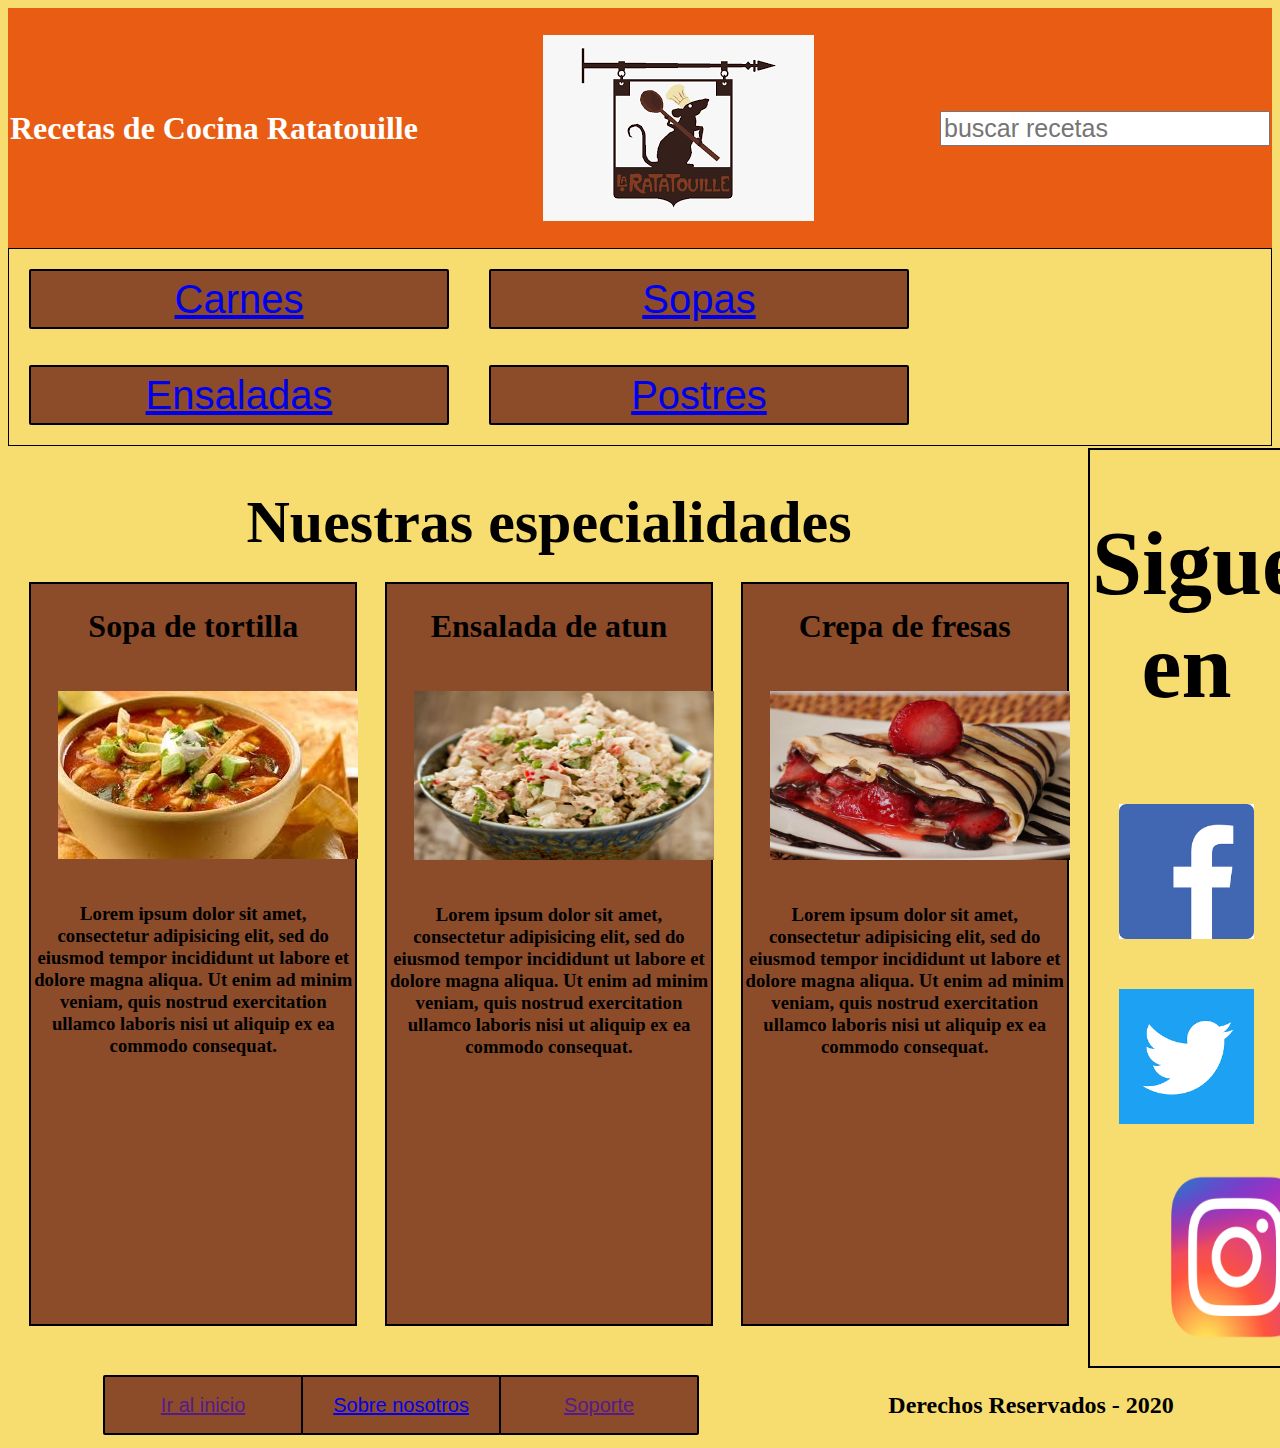
<file: index.html>
<!DOCTYPE html>
<html>
<head>
	<title>Recetas de Cocina</title>
	<meta charset="utf-8">
	<link rel="stylesheet" type="text/css" href="css/Inicio.css">
</head>
<body bgcolor="#F7DC6F">
	<div id="contenedor">
		<div id="cabecera">
			<header>
					<center><h1>Recetas de Cocina Ratatouille</h1></center>
					<div>
						<center><img src="resources/logo.png" id="logoimg"></center>
					</div>
				<div id="cont2">
					<input class="inp1" type="search" name="busqueda" placeholder="buscar recetas">
				</div>
			</header>
			<div class="barracabecera"></div>
			
		</div>
		<nav class="cont3">
			<button class="btn"><a href="html/carnes.html">Carnes</button></a>
			<button class="btn"><a href="html/Sopas.html">Sopas</button></a>
			<button class="btn"><a href="html/Ensaladas.html">Ensaladas</button></a>
			<button class="btn"><a href="html/postres.html">Postres</button></a>
		</nav>
		<div id="grande">
			<div id="principal">
				<div id="comida">
					<center><h1>Nuestras especialidades</h1></center>
				</div>
				<div id="seccion">
					<div id="seccion1">
						<center><h1>Sopa de tortilla</h1></center>
						<center><img src="resources/sopatortilla.jpg"></center>
						<center><h3>Lorem ipsum dolor sit amet, consectetur adipisicing elit, sed do eiusmod
						tempor incididunt ut labore et dolore magna aliqua. Ut enim ad minim veniam,
						quis nostrud exercitation ullamco laboris nisi ut aliquip ex ea commodo
						consequat.</h3></center>
					</div>
					<div id="seccion2">
						<center><h1>Ensalada de atun</h1></center>
						<center><img src="resources/ensaladaatun.jpg" class="imga"></center>
						<center><h3>Lorem ipsum dolor sit amet, consectetur adipisicing elit, sed do eiusmod
						tempor incididunt ut labore et dolore magna aliqua. Ut enim ad minim veniam,
						quis nostrud exercitation ullamco laboris nisi ut aliquip ex ea commodo
						consequat.</h3></center>
					</div>
					<div id="seccion3">
						<center><h1>Crepa de fresas</h1></center>
						<center><img src="resources/crepafresas.png" class="imga"></center>
						<center><h3>Lorem ipsum dolor sit amet, consectetur adipisicing elit, sed do eiusmod
						tempor incididunt ut labore et dolore magna aliqua. Ut enim ad minim veniam,
						quis nostrud exercitation ullamco laboris nisi ut aliquip ex ea commodo
						consequat.</h3></center>
					</div>
				</div>
			</div>
			<aside>
				<h1>Siguenos en</h1>
				<center>
					<img src="resources/face.png" class="imgb">
					<img src="resources/twit.png" class="imgb">
					<img src="resources/insta.png" id="imgc">
				</center>
			</aside>
			
		</div>
		<div id="pie">
			<footer>
				<div id="cont4">
					<button class="btnfoot"><a href="">Ir al inicio</a></button>
					<button class="btnfoot"><a href="html/SobreNosotros.html">Sobre nosotros</a></button>
					<button class="btnfoot"><a href="">Soporte</a></button>
				</div>
				<div>
					<h2>Derechos Reservados - 2020</h2>
				</div>
			</footer>
		</div>
	</div>
</body>
</html>
</file>
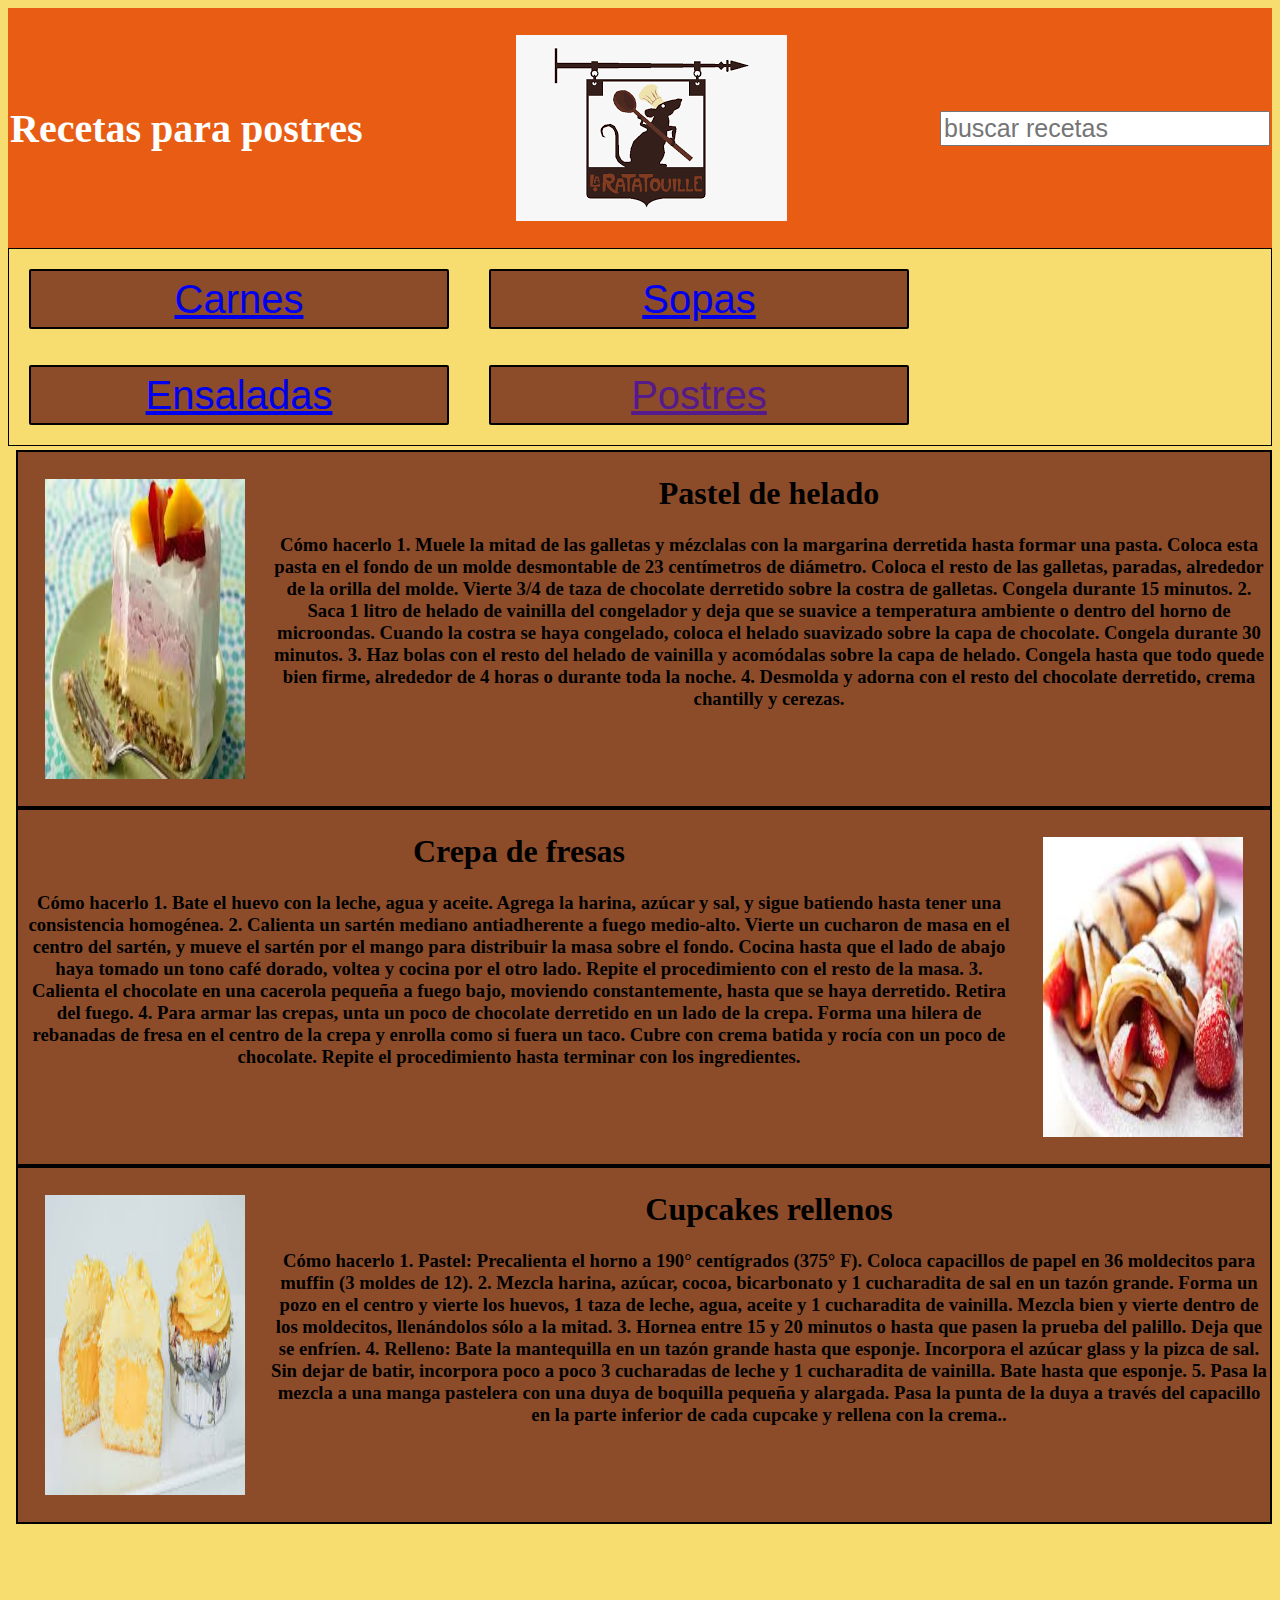
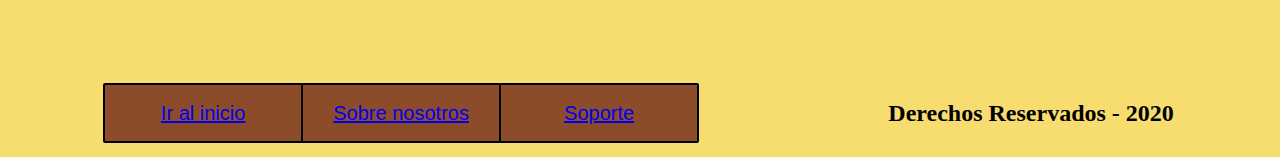
<file: html/postres.html>
<!DOCTYPE html>
<html>
<head>
	<title>Recetas de Cocina</title>
	<meta charset="utf-8">
	<link rel="stylesheet" type="text/css" href="../css/postres.css">
</head>
<body bgcolor="#F7DC6F">
	<div id="contenedor">
		<div id="cabecera">
			<header>
					<center><h1 id="letra">Recetas para postres</h1></center>
					<div>
						<center><img src="../resources/logo.png" id="logoimg"></center>
					</div>
				<div id="cont2">
					<input class="inp1" type="search" name="busqueda" placeholder="buscar recetas">
				</div>
			</header>
			<div class="barracabecera"></div>
			
		</div>
		<nav class="cont3">
			<button class="btn"><a href="carnes.html">Carnes</a></button>
			<button class="btn"><a href="Sopas.html">Sopas</a></button>
			<button class="btn"><a href="Ensaladas.html">Ensaladas</a></button>
			<button class="btn"><a href="">Postres</a></button>
		</nav>
		<div id="grande">
			<div id="principal">
				<div id="seccion">
					<div id="seccion1">
						<div>
						<center><img src="../resources/pastel.jpg" id="imgm"></center>
						</div> 
						<center><h1>Pastel de helado<br> <h3>Cómo hacerlo
1. Muele la mitad de las galletas y mézclalas con la margarina derretida hasta formar una pasta. Coloca esta pasta en el fondo de un molde desmontable de 23 centímetros de diámetro. Coloca el resto de las galletas, paradas, alrededor de la orilla del molde. Vierte 3/4 de taza de chocolate derretido sobre la costra de galletas. Congela durante 15 minutos.

2. Saca 1 litro de helado de vainilla del congelador y deja que se suavice a temperatura ambiente o dentro del horno de microondas. Cuando la costra se haya congelado, coloca el helado suavizado sobre la capa de chocolate. Congela durante 30 minutos.

3. Haz bolas con el resto del helado de vainilla y acomódalas sobre la capa de helado. Congela hasta que todo quede bien firme, alrededor de 4 horas o durante toda la noche.

4. Desmolda y adorna con el resto del chocolate derretido, crema chantilly y cerezas.</h3></h1></center>
						
					</div>
					<div id="seccion2">
						<div>
						<center><img src="../resources/crepa.jpg" id="imgm"></center>
						</div> 
						<center><h1>Crepa de fresas<br> <h3>Cómo hacerlo
1. Bate el huevo con la leche, agua y aceite. Agrega la harina, azúcar y sal, y sigue batiendo hasta tener una consistencia homogénea.

2. Calienta un sartén mediano antiadherente a fuego medio-alto. Vierte un cucharon de masa en el centro del sartén, y mueve el sartén por el mango para distribuir la masa sobre el fondo. Cocina hasta que el lado de abajo haya tomado un tono café dorado, voltea y cocina por el otro lado. Repite el procedimiento con el resto de la masa.

3. Calienta el chocolate en una cacerola pequeña a fuego bajo, moviendo constantemente, hasta que se haya derretido. Retira del fuego.

4. Para armar las crepas, unta un poco de chocolate derretido en un lado de la crepa. Forma una hilera de rebanadas de fresa en el centro de la crepa y enrolla como si fuera un taco. Cubre con crema batida y rocía con un poco de chocolate. Repite el procedimiento hasta terminar con los ingredientes.</h3></h1></center>

					</div>
					<div id="seccion3">
						<div>
						<center><img src="../resources/cup.jpg" id="imgm"></center>
						</div> 
						<center><h1>Cupcakes rellenos<br> <h3>Cómo hacerlo
1. Pastel: Precalienta el horno a 190° centígrados (375° F). Coloca capacillos de papel en 36 moldecitos para muffin (3 moldes de 12).

2. Mezcla harina, azúcar, cocoa, bicarbonato y 1 cucharadita de sal en un tazón grande. Forma un pozo en el centro y vierte los huevos, 1 taza de leche, agua, aceite y 1 cucharadita de vainilla. Mezcla bien y vierte dentro de los moldecitos, llenándolos sólo a la mitad.

3. Hornea entre 15 y 20 minutos o hasta que pasen la prueba del palillo. Deja que se enfríen.

4. Relleno: Bate la mantequilla en un tazón grande hasta que esponje. Incorpora el azúcar glass y la pizca de sal. Sin dejar de batir, incorpora poco a poco 3 cucharadas de leche y 1 cucharadita de vainilla. Bate hasta que esponje.

5. Pasa la mezcla a una manga pastelera con una duya de boquilla pequeña y alargada. Pasa la punta de la duya a través del capacillo en la parte inferior de cada cupcake y rellena con la crema..</h3></h1></center>
					</div>
				</div>
			</div>
			
		</div>
		<div id="pie">
			<footer>
				<div id="cont4">
					<button class="btnfoot"><a href="../index.html">Ir al inicio</a></button>
					<button class="btnfoot"><a href="../html/SobreNosotros.html">Sobre nosotros</a></button>
					<button class="btnfoot"><a href="Soporte.html">Soporte</a></button>
				</div>
				<div>
					<h2>Derechos Reservados - 2020</h2>
				</div>
			</footer>
		</div>
	</div>
</body>
</html>
</file>
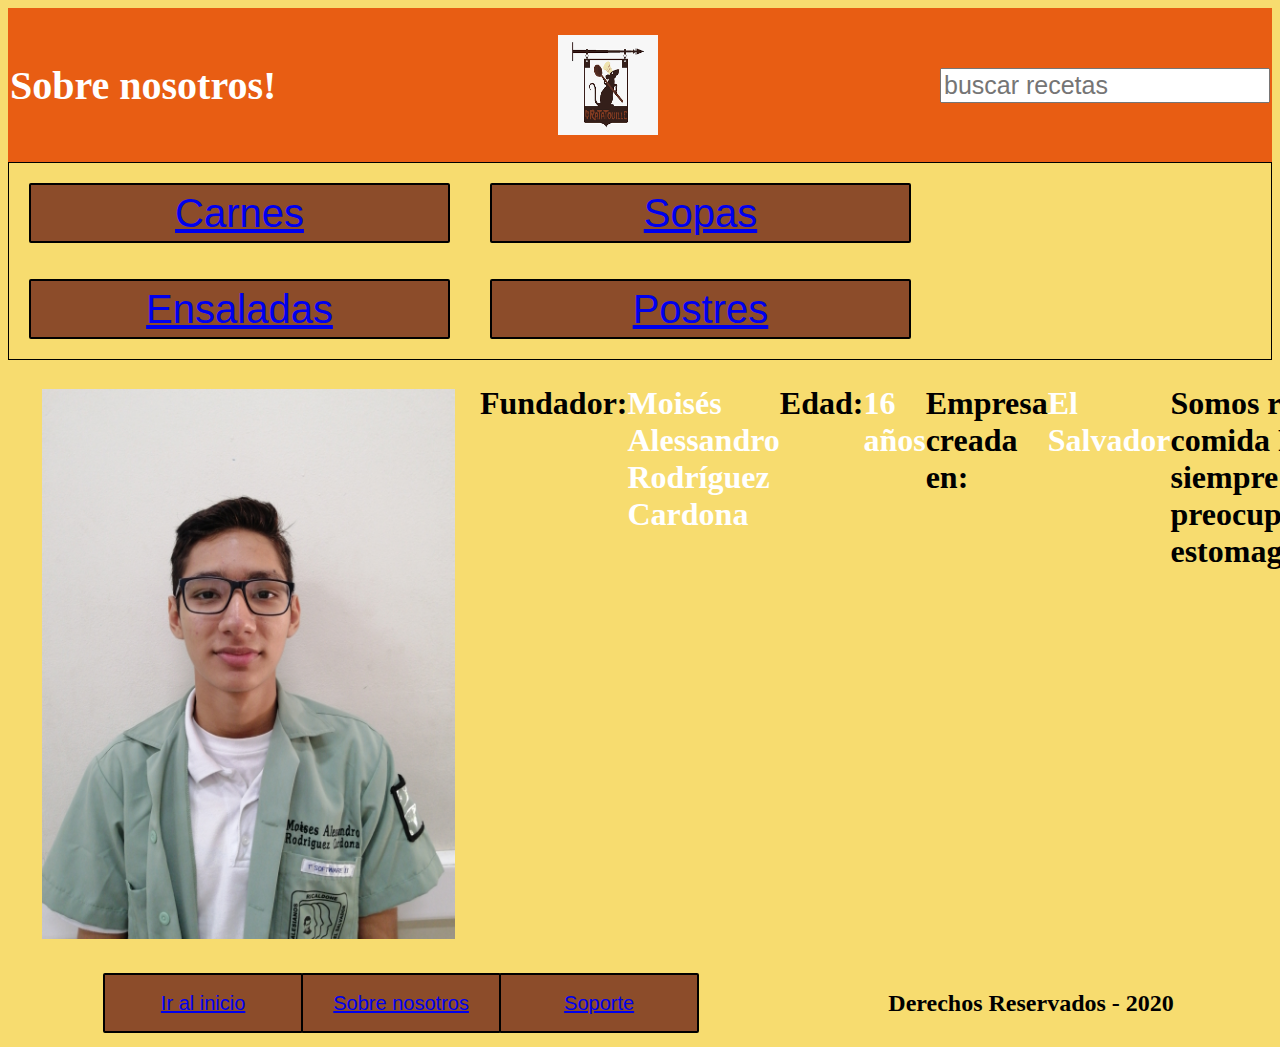
<file: html/SobreNosotros.html>
<!DOCTYPE html>
<html>
<head>
	<title>Recetas de Cocina</title>
	<meta charset="utf-8">
	<link rel="stylesheet" type="text/css" href="../css/SobreNosotros.css">
</head>
<body bgcolor="#F7DC6F">
	<div id="contenedor">
		<div id="cabecera">
			<header>
					<center><h1 id="letra">Sobre nosotros!</h1></center>
					<div>
						<center><img src="../resources/logo.png" id="logoimg"></center>
					</div>
				<div id="cont2">
					<input class="inp1" type="search" name="busqueda" placeholder="buscar recetas">
				</div>
			</header>
			<div class="barracabecera"></div>
			
		</div>
		<nav class="cont3">
			<button class="btn"><a href="Carnes.html">Carnes</a></button>
			<button class="btn"><a href="Sopas.html">Sopas</a></button>
			<button class="btn"><a href="Ensaladas.html">Ensaladas</a></button>
			<button class="btn"><a href="postres.html">Postres</a></button>
		</nav>
		<div id="grande">
			<div id="principal">
				<div id="seccion">
					<img src="../resources/io.jpg" class="imga">
					<h1 class="fuente1">Fundador:<h1 class="fuente2">Moisés Alessandro Rodríguez Cardona</h1></h1>
					<h1 class="fuente1">Edad:<h1 class="fuente2">16 años</h1></h1>
					<h1 class="fuente1">Empresa creada en:<h1 class="fuente2">El Salvador</h1></h1>
					<h1>Somos recetas de comida Ratatouille, siempre nos preocupamos por tu estomago :)</h1>
				</div>
				<div id="secccion1">
					
				</div>
			</div>
			
		</div>
		<div id="pie">
			<footer>
				<div id="cont4">
					<button class="btnfoot"><a href="../index.html">Ir al inicio</a></button>
					<button class="btnfoot"><a href="../html/SobreNosotros.html">Sobre nosotros</a></button>
					<button class="btnfoot"><a href="../html/Soporte.html">Soporte</a></button>
				</div>
				<div>
					<h2>Derechos Reservados - 2020</h2>
				</div>
			</footer>
		</div>
	</div>
</body>
</html>
</file>
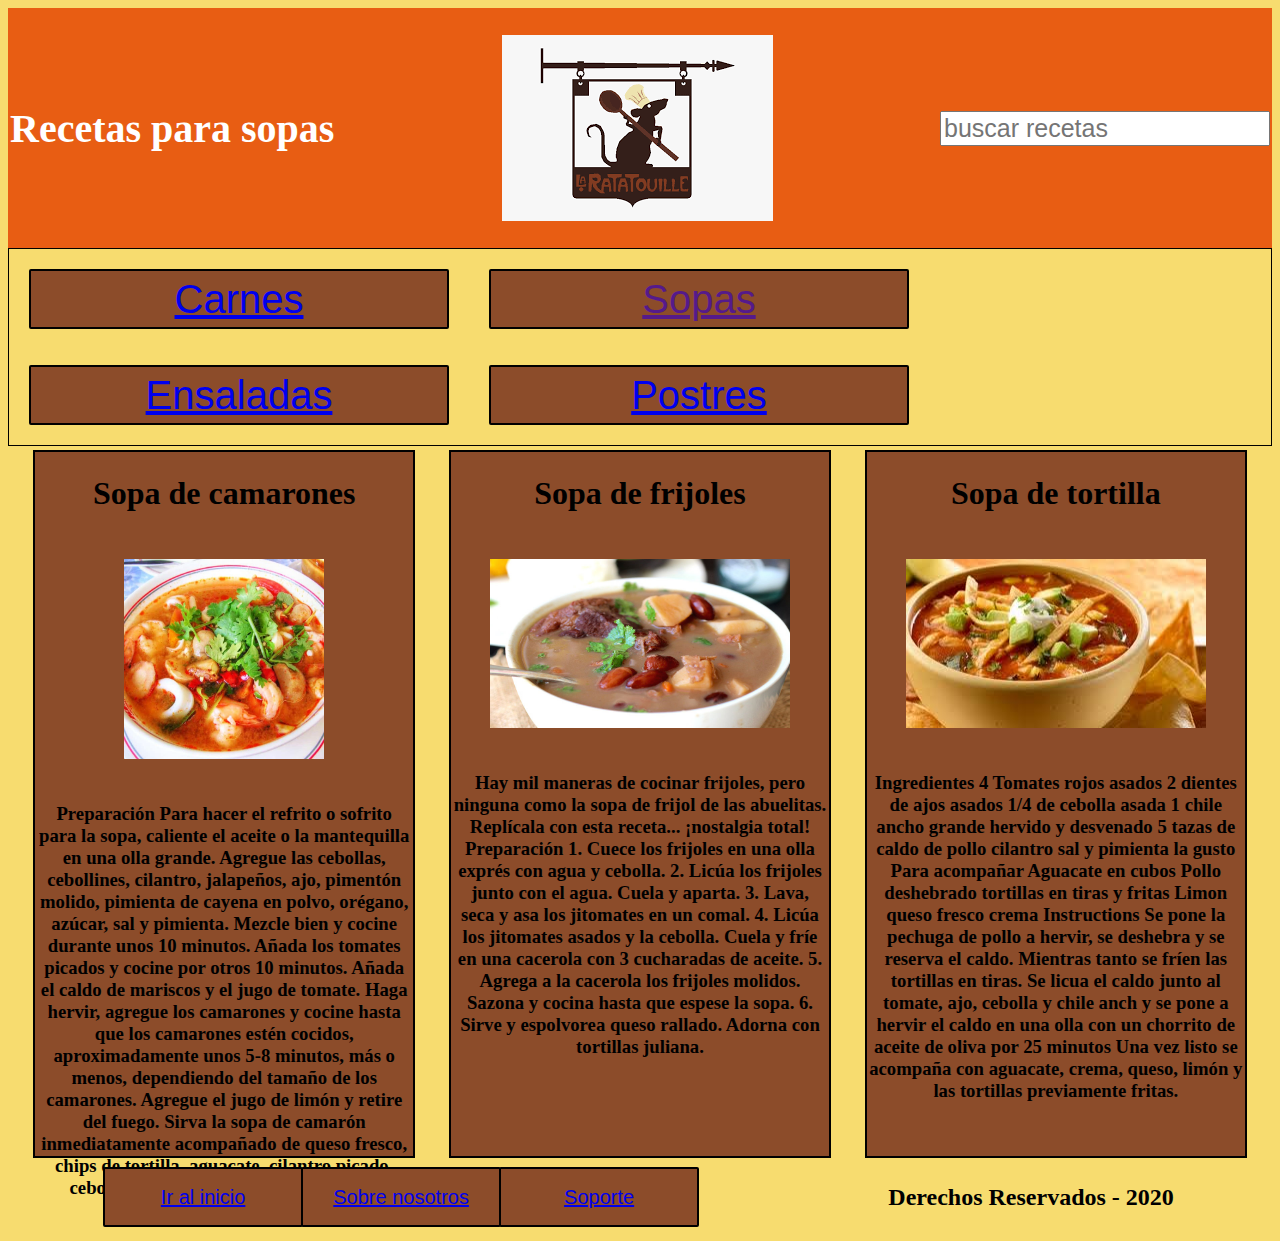
<file: html/Sopas.html>
<!DOCTYPE html>
<html>
<head>
	<title>Recetas de Cocina</title>
	<meta charset="utf-8">
	<link rel="stylesheet" type="text/css" href="../css/Sopas.css">
</head>
<body bgcolor="#F7DC6F">
	<div id="contenedor">
		<div id="cabecera">
			<header>
					<center><h1 id="letra">Recetas para sopas</h1></center>
					<div>
						<center><img src="../resources/logo.png" id="logoimg"></center>
					</div>
				<div id="cont2">
					<input class="inp1" type="search" name="busqueda" placeholder="buscar recetas">
				</div>
			</header>
			<div class="barracabecera"></div>
			
		</div>
		<nav class="cont3">
			<button class="btn"><a href="Carnes.html">Carnes</a></button>
			<button class="btn"><a href="">Sopas</a></button>
			<button class="btn"><a href="Ensaladas.html">Ensaladas</a></button>
			<button class="btn"><a href="postres.html">Postres</a></button>

		</nav>
		<div id="grande">
			<div id="principal">
				<div id="seccion">
					<div id="seccion1">
						<center><h1>Sopa de camarones</h1></center>
						<center><img src="../resources/camarones.jpg" id="imgm"></center>
						<center><h3>Preparación
Para hacer el refrito o sofrito para la sopa, caliente el aceite o la mantequilla en una olla grande.
Agregue las cebollas, cebollines, cilantro, jalapeños, ajo, pimentón molido, pimienta de cayena en polvo, orégano, azúcar, sal y pimienta. Mezcle bien y cocine durante unos 10 minutos.
Añada los tomates picados y cocine por otros 10 minutos.
Añada el caldo de mariscos y el jugo de tomate. Haga hervir, agregue los camarones y cocine hasta que los camarones estén cocidos, aproximadamente unos 5-8 minutos, más o menos, dependiendo del tamaño de los camarones.
Agregue el jugo de limón y retire del fuego.
Sirva la sopa de camarón inmediatamente acompañado de queso fresco, chips de tortilla, aguacate, cilantro picado, cebollines picados, y rodajas de limón..</h3></center>
					</div>
					<div id="seccion2">
						<center><h1>Sopa de frijoles</h1></center>
						<center><img src="../resources/frijoles.jpg" class="imga"></center>
						<center><h3>Hay mil maneras de cocinar frijoles, pero ninguna como la sopa de frijol de las abuelitas. Replícala con esta receta... ¡nostalgia total! 
Preparación 
1. Cuece los frijoles en una olla exprés con agua y cebolla. 

2. Licúa los frijoles junto con el agua. Cuela y aparta. 

3. Lava, seca y asa los jitomates en un comal. 

4. Licúa los jitomates asados y la cebolla. Cuela y fríe en una cacerola con 3 cucharadas de aceite. 

5. Agrega a la cacerola los frijoles molidos. Sazona y cocina hasta que espese la sopa. 

6. Sirve y espolvorea queso rallado. Adorna con tortillas juliana. </h3></center>
					</div>
					<div id="seccion3">
						<center><h1>Sopa de tortilla</h1></center>
						<center><img src="../resources/sopatortilla.jpg" class="imga"></center>
						<center><h3>Ingredientes
4 Tomates rojos asados
2 dientes de ajos asados
1/4 de cebolla asada
1 chile ancho grande hervido y desvenado
5 tazas de caldo de pollo
cilantro
sal y pimienta la gusto
Para acompañar
Aguacate en cubos
Pollo deshebrado
tortillas en tiras y fritas
Limon
queso fresco
crema
Instructions
Se pone la pechuga de pollo a hervir, se deshebra y se reserva el caldo. 
Mientras tanto se fríen las tortillas en tiras. 
Se licua el caldo junto al tomate, ajo, cebolla y chile anch y se pone a hervir el caldo en una olla con un chorrito de aceite de oliva por 25 minutos
Una vez listo se acompaña con aguacate, crema, queso, limón y las tortillas previamente fritas.</h3></center>
					</div>
				</div>
			</div>
			
		</div>
		<div id="pie">
			<footer>
				<div id="cont4">
					<button class="btnfoot"><a href="../index.html">Ir al inicio</a></button>
					<button class="btnfoot"><a href="../html/SobreNosotros.html">Sobre nosotros</a></button>
					<button class="btnfoot"><a href="Soporte.html">Soporte</a></button>
				</div>
				<div>
					<h2>Derechos Reservados - 2020</h2>
				</div>
			</footer>
		</div>
	</div>
</body>
</html>
</file>
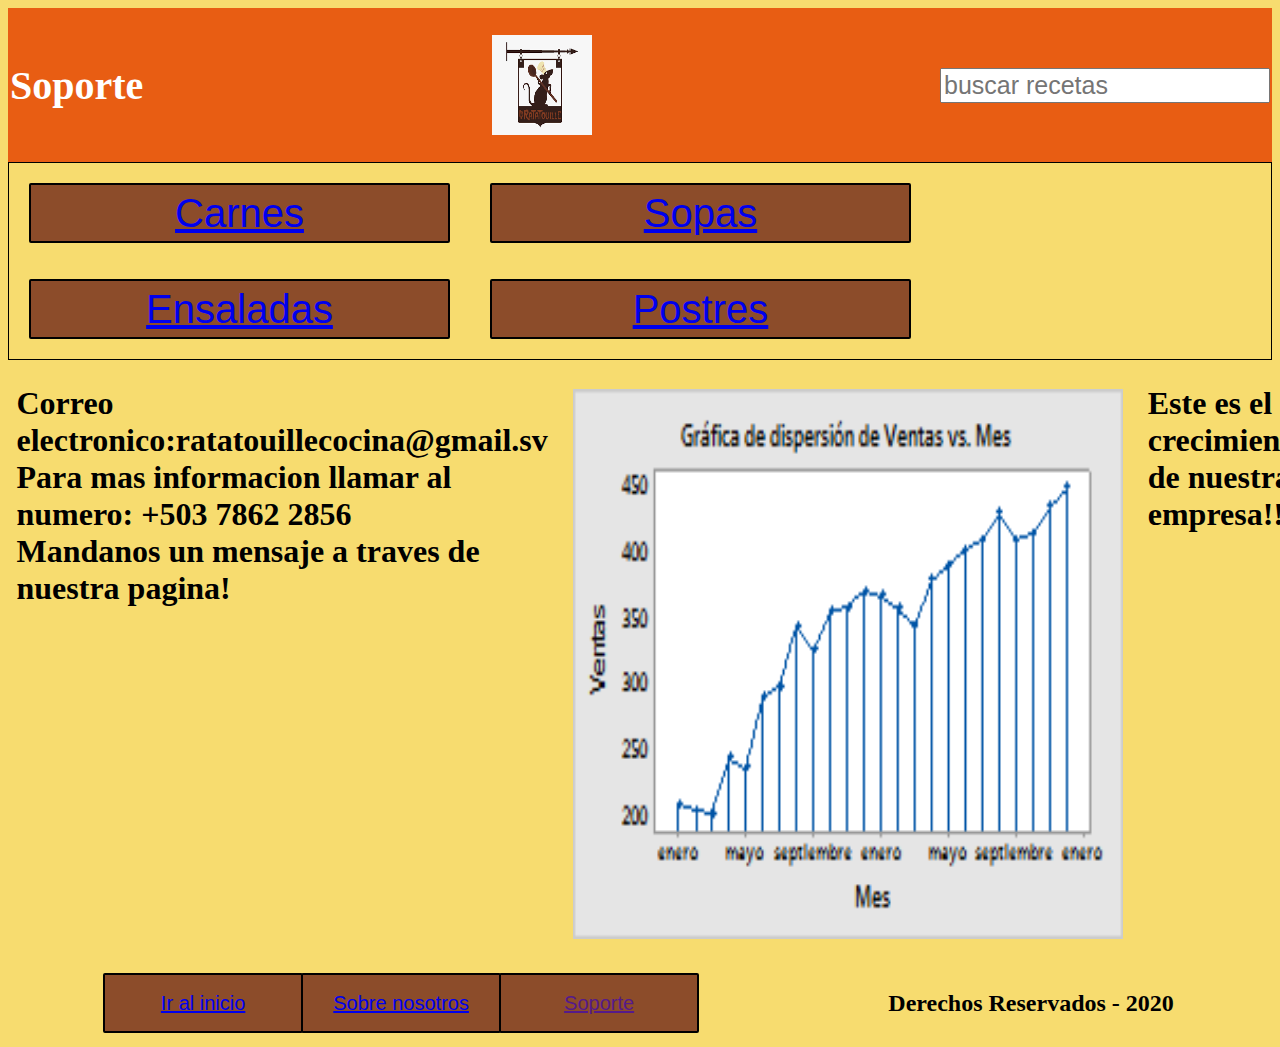
<file: html/Soporte.html>
<!DOCTYPE html>
<html>
<head>
	<title>Recetas de Cocina</title>
	<meta charset="utf-8">
	<link rel="stylesheet" type="text/css" href="../css/Soporte.css">
</head>
<body bgcolor="#F7DC6F">
	<div id="contenedor">
		<div id="cabecera">
			<header>
					<center><h1 id="letra">Soporte</h1></center>
					<div>
						<center><img src="../resources/logo.png" id="logoimg"></center>
					</div>
				<div id="cont2">
					<input class="inp1" type="search" name="busqueda" placeholder="buscar recetas">
				</div>
			</header>
			<div class="barracabecera"></div>
			
		</div>
		<nav class="cont3">
			<button class="btn"><a href="carnes.html">Carnes</a></button>
			<button class="btn"><a href="Sopas.html">Sopas</a></button>
			<button class="btn"><a href="Ensaladas.html">Ensaladas</a></button>
			<button class="btn"><a href="postres.html">Postres</a></button>
		</nav>
		<div id="grande">
			<div id="principal">
				<div id="seccion">
					<h1>Correo electronico:ratatouillecocina@gmail.sv <br> Para mas informacion llamar al numero: +503 7862 2856 <br> Mandanos un mensaje a traves de nuestra pagina!</h1><br><img src="../resources/grafica.png" class="imga"><br><h1>Este es el crecimiento de nuestra empresa!!</h1>
				</div>
				<div id="secccion1">
					
				</div>
			</div>
			
		</div>
		<div id="pie">
			<footer>
				<div id="cont4">
					<button class="btnfoot"><a href="../index.html">Ir al inicio</a></button>
					<button class="btnfoot"><a href="../html/SobreNosotros.html">Sobre nosotros</a></button>
					<button class="btnfoot"><a href="">Soporte</a></button>
				</div>
				<div>
					<h2>Derechos Reservados - 2020</h2>
				</div>
			</footer>
		</div>
	</div>
</body>
</html>
</file>
<file: css/Inicio.css>
#contenedor{
	width: 100%;
	height: auto;
	margin: 0 auto;
	padding: 0px;
}
#cabecera{
	width: 100%;
	height: 15%;
	margin-right: 1px;
}
header{
	height: 80%;
	margin: 0 auto;
	padding: 2px;
	background-color: #E85D13;
	display: flex;
	flex-direction: row;
	justify-content: space-between;
	align-items: center;
	color: white;
}
.barraCabecera{
	background-color: #E85D13;
	padding: 20px;
	height: 40%;
}
nav{
	height: 5%;
	padding: 2px;
	border: solid black 1px;
}
nav button{
	margin: 18px;
	border: solid black 2px;
	border-radius: 2px;
	background: #8C4C2A;
	width: 420px;
	height: 60px;
	font-size: 40px;
	font-family: "Helvetica";
	text-align: center;
	cursor: pointer;
	transition: 0.8s;
}
.btn:hover{
	background: yellow;
}

.btn:active{
	color: white;
	background: #DC4D17;
}

.inp1{
	font-size: 25px;
}

#pricipal{
	height: 30%;
	width: 80%;
	margin: 0 auto;
	padding: 2px;
}
#comida{
	height: 10%;
	margin:  0 auto;
	padding: 0px;
	border: 2px;
	color: black;
	font-size: 30px;
}
#seccion{
	height: 80%;
	width: 99%;
	margin: 0 auto;
	padding: 2px;
	flex-direction: row;
	display: flex;
	flex-wrap: nowrap;
}
#seccion1{
	height: 100%;
	width: 30%;
	margin: 0 auto;
	padding: 2px;
	border: 2px solid black;
	background-color: #8C4C2A;
}
#seccion2{
	height: 100%;
	width: 30%;
	margin: 0 auto;
	padding: 2px;
	border: 2px solid black;
	background-color: #8C4C2A;
}
#seccion3{
	height: 100%;
	width: 30%;
	margin: 0 auto;
	padding: 2px;
	border: 2px solid black;
	background-color: #8C4C2A;
}

.imga{
	width: 300px;
	height: 169px;
}
aside{
	width: 15%;
	margin: 0 auto;
	padding: 2px;
	display: flex;
	flex-direction: column;
	flex-wrap: nowrap;
	text-align: center;
	justify-content: center;
	border: 2px solid black;
	font-size: 45px;
}
#grande{
	height: 50%
	margin: 0 auto;
	padding: 2px;
	display: flex;
	flex-direction: row;
	flex-wrap: nowrap;

}
.imgb{
	height: 135px;
	width: 135px;
}

#imgc{
	height: 165px;
	width: 240px;
}
footer button{
	margin: -3px;
	border: solid black 2px;
	border-radius: 2px;
	background: #8C4C2A;
	width: 200px;
	height: 60px;
	font-size: 20px;
	font-family: "Helvetica";
	text-align: center;
	cursor: pointer;
	transition: 0.8s;
}
footer{
	height: 30%;
	margin: 0 auto;
	padding: 2px;
	display: flex;
	flex-direction: row;
	justify-content: space-around;
	align-items: center;

}
footer button:hover{
	background: yellow;
}

footer button:active{
	color: white;
	background: #DC4D17;
}
img{
	display: flex;
	justify-content: space-between;
	padding: 25px;
}
.barraCabecera{
	background-color: white;
	padding: 20px;
	height: 40%;
}
</file>
<file: css/postres.css>
#contenedor{
	width: 100%;
	height: auto;
	margin: 0 auto;
	padding: 0px;
}
#cabecera{
	width: 100%;
	height: 15%;
	margin-right: 1px;
}
header{
	height: 80%;
	margin: 0 auto;
	padding: 2px;
	background-color: #E85D13;
	display: flex;
	flex-direction: row;
	justify-content: space-between;
	align-items: center;
	color: white;
}
#cont1{
	display: flex;
	flex-direction: row;
	justify-content: space-between;
	align-content: center;
}
.barraCabecera{
	background-color: #E85D13;
	padding: 20px;
	height: 40%;
}
nav{
	height: 5%;
	padding: 2px;
	border: solid black 1px;
}
nav button{
	margin: 18px;
	border: solid black 2px;
	border-radius: 2px;
	background: #8C4C2A;
	width: 420px;
	height: 60px;
	font-size: 40px;
	font-family: "Helvetica";
	text-align: center;
	cursor: pointer;
	transition: 0.8s;
}
.btn:hover{
	background: yellow;
}

.btn:active{
	color: white;
	background: #DC4D17;
}

.inp1:hover{
	background: white;
}

.inp1:active{
	background: grey;
}

.inp1{
	font-size: 25px;
}

#pricipal{
	height: 30%;
	width: 80%;
	margin: 0 auto;
	padding: 2px;
}
#comida{
	height: 10%;
	margin:  0 auto;
	padding: 0px;
	border: 2px;
	color: black;
	font-size: 30px;
}
#seccion{
	height: 80%;
	width: 99%;
	margin: 0 auto;
	padding: 2px;
	flex-direction: column;
	display: flex;
	flex-wrap: nowrap;
}
#seccion1{
	height: 400px;
	width: 100%;
	margin: 0 auto;
	padding: 2px;
	border: 2px solid black;
	background-color: #8C4C2A;
	display: flex;
	flex-direction: row;
}
#seccion2{
	height: 400px;
	width: 100%;
	margin: 0 auto;
	padding: 2px;
	border: 2px solid black;
	background-color: #8C4C2A;
	display: flex;
	flex-direction: row-reverse;
}
#seccion3{
	height: 400px;
	width: 100%;
	margin: 0 auto;
	padding: 2px;
	border: 2px solid black;
	background-color: #8C4C2A;
	display: flex;
	flex-direction: row;
}

.imga{
	width: 300px;
	height: 169px;
}

#grande{
	height: 50%
	margin: 0 auto;
	padding: 2px;
	display: flex;
	flex-direction: row;
	flex-wrap: nowrap;

}
.imgb{
	height: 135px;
	width: 135px;
}

#imgc{
	height: 165px;
	width: 240px;
}
footer button{
	margin: -3px;
	border: solid black 2px;
	border-radius: 2px;
	background: #8C4C2A;
	width: 200px;
	height: 60px;
	font-size: 20px;
	font-family: "Helvetica";
	text-align: center;
	cursor: pointer;
	transition: 0.8s;
}
footer{
	height: 30%;
	margin: 0 auto;
	padding: 2px;
	display: flex;
	flex-direction: row;
	justify-content: space-around;
	align-items: center;

}
footer button:hover{
	background: yellow;
}

footer button:active{
	color: white;
	background: #DC4D17;
}
img{
	display: flex;
	justify-content: space-between;
	padding: 25px;
}
.barraCabecera{
	background-color: white;
	padding: 20px;
	height: 40%;
}

#imgm{
	height: 300px;
	width: 200px;
}

#letra{
	font-size: 40px;
	text-align: center;
}
.letra2{
	display: flex;
	flex-direction: column;
}
</file>
<file: css/SobreNosotros.css>
#contenedor{
	width: 100%;
	height: auto;
	margin: 0 auto;
	padding: 0px;
}
#cabecera{
	width: 100%;
	height: 15%;
	margin-right: 1px;
}
header{
	height: 80%;
	margin: 0 auto;
	padding: 2px;
	background-color: #E85D13;
	display: flex;
	flex-direction: row;
	justify-content: space-between;
	align-items: center;
	color: white;
}
#cont1{
	display: flex;
	flex-direction: row;
	justify-content: space-between;
	align-content: center;
}
.barraCabecera{
	background-color: #E85D13;
	padding: 20px;
	height: 40%;
}
nav{
	height: 5%;
	padding: 2px;
	border: solid black 1px;
}
nav button{
	margin: 18px;
	border: solid black 2px;
	border-radius: 2px;
	background: #8C4C2A;
	width: 421px;
	height: 60px;
	font-size: 40px;
	font-family: "Helvetica";
	text-align: center;
	cursor: pointer;
	transition: 0.8s;
}
.btn:hover{
	background: yellow;
}

.btn:active{
	color: white;
	background: #DC4D17;
}

.inp1:hover{
	background: white;
}

.inp1:active{
	background: grey;
}

.inp1{
	font-size: 25px;
}

#pricipal{
	height: 30%;
	width: 80%;
	margin: 0 auto;
	padding: 2px;
}
#comida{
	height: 10%;
	margin:  0 auto;
	padding: 0px;
	border: 2px;
	color: black;
	font-size: 30px;
}
#seccion{
	height: 80%;
	width: 99%;
	margin: 0 auto;
	padding: 2px;
	flex-direction: row;
	display: flex;
	flex-wrap: nowrap;
}
#seccion1{
	height: 700px;
	width: 30%;
	margin: 0 auto;
	padding: 2px;
	border: 2px solid black;
	background-color: #8C4C2A;
}
#seccion2{
	height: 700px;
	width: 30%;
	margin: 0 auto;
	padding: 2px;
	border: 2px solid black;
	background-color: #8C4C2A;
}
#seccion3{
	height: 700px;
	width: 30%;
	margin: 0 auto;
	padding: 2px;
	border: 2px solid black;
	background-color: #8C4C2A;
}

.imga{
	width: 550px;
	height: 550px;
}

#grande{
	height: 50%
	margin: 0 auto;
	padding: 2px;
	display: flex;
	flex-direction: row;
	flex-wrap: nowrap;

}
.imgb{
	height: 135px;
	width: 135px;
}

#imgc{
	height: 165px;
	width: 240px;
}
footer button{
	margin: -3px;
	border: solid black 2px;
	border-radius: 2px;
	background: #8C4C2A;
	width: 200px;
	height: 60px;
	font-size: 20px;
	font-family: "Helvetica";
	text-align: center;
	cursor: pointer;
	transition: 0.8s;
}
footer{
	height: 30%;
	margin: 0 auto;
	padding: 2px;
	display: flex;
	flex-direction: row;
	justify-content: space-around;
	align-items: center;

}
footer button:hover{
	background: yellow;
}

footer button:active{
	color: white;
	background: #DC4D17;
}
img{
	display: flex;
	justify-content: space-between;
	padding: 25px;
	width: 100px;
	height: 100px;
}
.barraCabecera{
	background-color: white;
	padding: 20px;
	height: 40%;
}

#imgm{
	height: 200px;
	width: 200px;
}

#letra{
	font-size: 40px;
	text-align: center;
}
.fuente1{
	color: black;
}

.fuente2{
	color: white;
}
</file>
<file: css/Sopas.css>
#contenedor{
	width: 100%;
	height: auto;
	margin: 0 auto;
	padding: 0px;
}
#cabecera{
	width: 100%;
	height: 15%;
	margin-right: 1px;
}
header{
	height: 80%;
	margin: 0 auto;
	padding: 2px;
	background-color: #E85D13;
	display: flex;
	flex-direction: row;
	justify-content: space-between;
	align-items: center;
	color: white;
}
#cont1{
	display: flex;
	flex-direction: row;
	justify-content: space-between;
	align-content: center;
}
.barraCabecera{
	background-color: #E85D13;
	padding: 20px;
	height: 40%;
}
nav{
	height: 5%;
	padding: 2px;
	border: solid black 1px;
}
nav button{
	margin: 18px;
	border: solid black 2px;
	border-radius: 2px;
	background: #8C4C2A;
	width: 420px;
	height: 60px;
	font-size: 40px;
	font-family: "Helvetica";
	text-align: center;
	cursor: pointer;
	transition: 0.8s;
}
.btn:hover{
	background: yellow;
}

.btn:active{
	color: white;
	background: #DC4D17;
}

.inp1:hover{
	background: white;
}

.inp1:active{
	background: grey;
}

.inp1{
	font-size: 25px;
}

#pricipal{
	height: 30%;
	width: 80%;
	margin: 0 auto;
	padding: 2px;
}
#comida{
	height: 10%;
	margin:  0 auto;
	padding: 0px;
	border: 2px;
	color: black;
	font-size: 30px;
}
#seccion{
	height: 80%;
	width: 99%;
	margin: 0 auto;
	padding: 2px;
	flex-direction: row;
	display: flex;
	flex-wrap: nowrap;
}
#seccion1{
	height: 700px;
	width: 30%;
	margin: 0 auto;
	padding: 2px;
	border: 2px solid black;
	background-color: #8C4C2A;
}
#seccion2{
	height: 700px;
	width: 30%;
	margin: 0 auto;
	padding: 2px;
	border: 2px solid black;
	background-color: #8C4C2A;
}
#seccion3{
	height: 700px;
	width: 30%;
	margin: 0 auto;
	padding: 2px;
	border: 2px solid black;
	background-color: #8C4C2A;
}

.imga{
	width: 300px;
	height: 169px;
}

#grande{
	height: 50%
	margin: 0 auto;
	padding: 2px;
	display: flex;
	flex-direction: row;
	flex-wrap: nowrap;

}
.imgb{
	height: 135px;
	width: 135px;
}

#imgc{
	height: 165px;
	width: 240px;
}
footer button{
	margin: -3px;
	border: solid black 2px;
	border-radius: 2px;
	background: #8C4C2A;
	width: 200px;
	height: 60px;
	font-size: 20px;
	font-family: "Helvetica";
	text-align: center;
	cursor: pointer;
	transition: 0.8s;
}
footer{
	height: 30%;
	margin: 0 auto;
	padding: 2px;
	display: flex;
	flex-direction: row;
	justify-content: space-around;
	align-items: center;

}
footer button:hover{
	background: yellow;
}

footer button:active{
	color: white;
	background: #DC4D17;
}
img{
	display: flex;
	justify-content: space-between;
	padding: 25px;
}
.barraCabecera{
	background-color: white;
	padding: 20px;
	height: 40%;
}

#imgm{
	height: 200px;
	width: 200px;
}

#letra{
	font-size: 40px;
	text-align: center;
</file>
<file: css/Soporte.css>
#contenedor{
	width: 100%;
	height: auto;
	margin: 0 auto;
	padding: 0px;
}
#cabecera{
	width: 100%;
	height: 15%;
	margin-right: 1px;
}
header{
	height: 80%;
	margin: 0 auto;
	padding: 2px;
	background-color: #E85D13;
	display: flex;
	flex-direction: row;
	justify-content: space-between;
	align-items: center;
	color: white;
}
#cont1{
	display: flex;
	flex-direction: row;
	justify-content: space-between;
	align-content: center;
}
.barraCabecera{
	background-color: #E85D13;
	padding: 20px;
	height: 40%;
}
nav{
	height: 5%;
	padding: 2px;
	border: solid black 1px;
}
nav button{
	margin: 18px;
	border: solid black 2px;
	border-radius: 2px;
	background: #8C4C2A;
	width: 421px;
	height: 60px;
	font-size: 40px;
	font-family: "Helvetica";
	text-align: center;
	cursor: pointer;
	transition: 0.8s;
}
.btn:hover{
	background: yellow;
}

.btn:active{
	color: white;
	background: #DC4D17;
}

.inp1:hover{
	background: white;
}

.inp1:active{
	background: grey;
}

.inp1{
	font-size: 25px;
}

#pricipal{
	height: 30%;
	width: 80%;
	margin: 0 auto;
	padding: 2px;
}
#comida{
	height: 10%;
	margin:  0 auto;
	padding: 0px;
	border: 2px;
	color: black;
	font-size: 30px;
}
#seccion{
	height: 80%;
	width: 99%;
	margin: 0 auto;
	padding: 2px;
	flex-direction: row;
	display: flex;
	flex-wrap: nowrap;
}
#seccion1{
	height: 700px;
	width: 30%;
	margin: 0 auto;
	padding: 2px;
	border: 2px solid black;
	background-color: #8C4C2A;
}
#seccion2{
	height: 700px;
	width: 30%;
	margin: 0 auto;
	padding: 2px;
	border: 2px solid black;
	background-color: #8C4C2A;
}
#seccion3{
	height: 700px;
	width: 30%;
	margin: 0 auto;
	padding: 2px;
	border: 2px solid black;
	background-color: #8C4C2A;
}

.imga{
	width: 550px;
	height: 550px;
	align-content: right;
}

#grande{
	height: 50%
	margin: 0 auto;
	padding: 2px;
	display: flex;
	flex-direction: row;
	flex-wrap: nowrap;

}
.imgb{
	height: 135px;
	width: 135px;
}

#imgc{
	height: 165px;
	width: 240px;
}
footer button{
	margin: -3px;
	border: solid black 2px;
	border-radius: 2px;
	background: #8C4C2A;
	width: 200px;
	height: 60px;
	font-size: 20px;
	font-family: "Helvetica";
	text-align: center;
	cursor: pointer;
	transition: 0.8s;
}
footer{
	height: 30%;
	margin: 0 auto;
	padding: 2px;
	display: flex;
	flex-direction: row;
	justify-content: space-around;
	align-items: center;

}
footer button:hover{
	background: yellow;
}

footer button:active{
	color: white;
	background: #DC4D17;
}
img{
	display: flex;
	justify-content: space-between;
	padding: 25px;
	width: 100px;
	height: 100px;
}
.barraCabecera{
	background-color: white;
	padding: 20px;
	height: 40%;
}

#imgm{
	height: 200px;
	width: 200px;
}

#letra{
	font-size: 40px;
	text-align: center;
}
.fuente1{
	color: black;
}

.fuente2{
	color: white;
}
</file>
